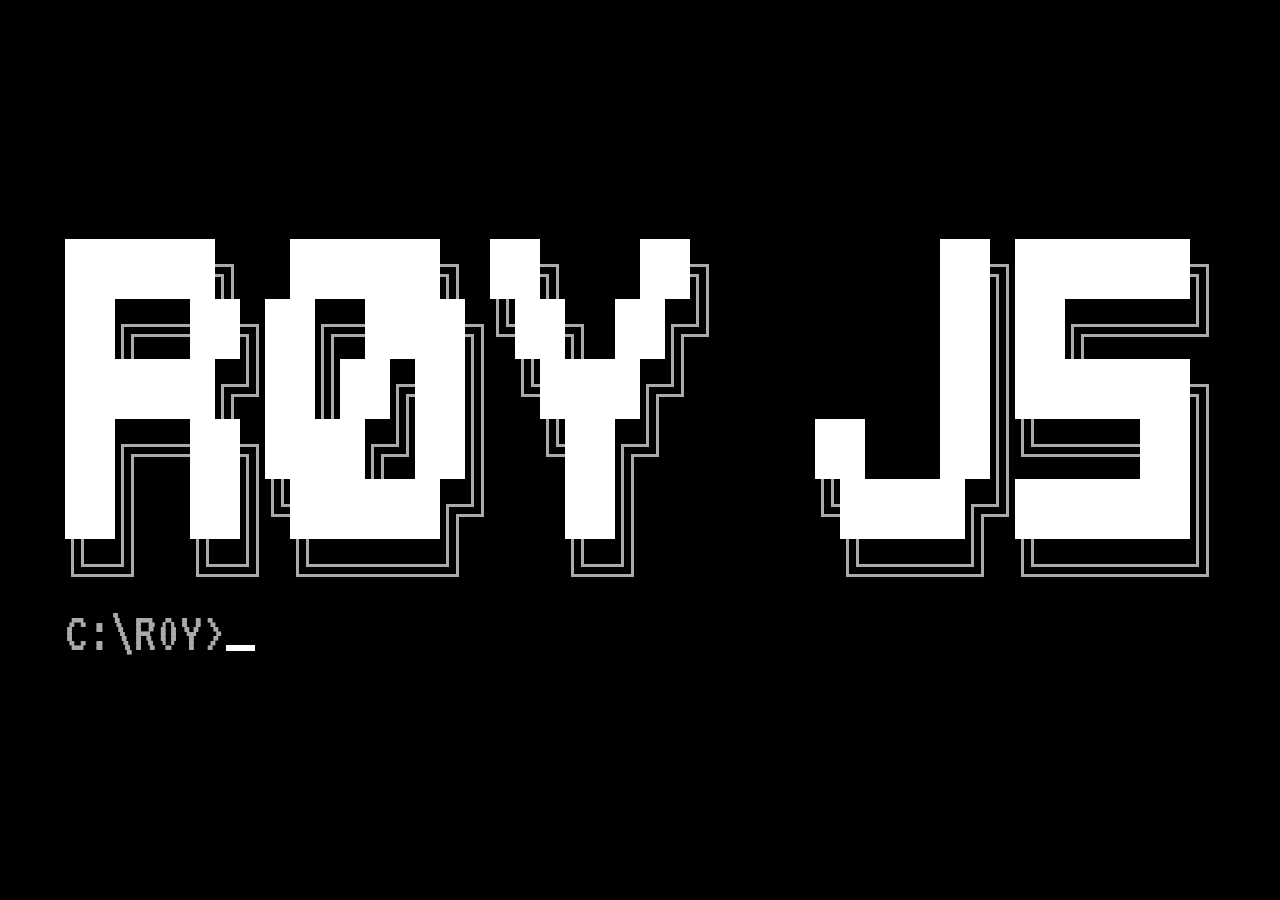
<file: index.html>
<!DOCTYPE html>
<html lang="en">
<head>
<meta charset="utf-8">
<meta name="viewport" content="width=device-width, initial-scale=1, viewport-fit=cover">
<meta name="theme-color" content="#000000">
<meta name="description" content="R0Y JS">
<title>R0Y JS</title>
<link rel="icon" href="data:image/svg+xml,%3Csvg xmlns='http://www.w3.org/2000/svg' viewBox='0 0 16 16'%3E%3Crect width='16' height='16' fill='%23000'/%3E%3Cpath fill='%23fff' d='M3 2h7v1h1v1h1v3h-1v1h-1v1h1v1h1v4h-3v-4H6v4H3zM6 5v2h3V5z'/%3E%3C/svg%3E">
<link rel="preconnect" href="https://fonts.googleapis.com">
<link rel="preconnect" href="https://fonts.gstatic.com" crossorigin>
<link rel="stylesheet" href="https://fonts.googleapis.com/css2?family=VT323&display=swap">
<style>
html,body{margin:0;height:100%;background:#000;color:#fff}
body{overflow:hidden;font-family:"VT323","Lucida Console",Consolas,"Courier New",monospace;-webkit-tap-highlight-color:transparent}
.screen{position:fixed;inset:0;display:grid;place-items:center;
  padding:env(safe-area-inset-top) env(safe-area-inset-right) env(safe-area-inset-bottom) env(safe-area-inset-left)}
.term{display:grid;justify-items:start;gap:.35em}
canvas{display:block;image-rendering:pixelated}
.prompt{font-size:var(--fs,24px);line-height:1;white-space:pre;color:#aaa;visibility:hidden}
.prompt.on{visibility:visible}
.cur{display:inline-block;width:.5em;height:.12em;background:#fff;vertical-align:-.02em;animation:blink 1.06s steps(1) infinite}
@keyframes blink{50%{opacity:0}}
.sr{position:absolute;width:1px;height:1px;overflow:hidden;clip:rect(0 0 0 0);white-space:nowrap}
noscript pre{color:#fff;font-size:2.2vw;line-height:1;margin:0}
@media (prefers-reduced-motion:reduce){.cur{animation:none}}
</style>
</head>
<body>
<h1 class="sr">R0Y JS</h1>
<main class="screen">
  <div class="term">
    <canvas id="art" role="img" aria-label="R0Y JS in large block letters"></canvas>
    <div class="prompt" id="prompt" aria-hidden="true">C:\R0Y&gt;<span class="cur"></span></div>
    <noscript><pre>
██████╗  ██████╗ ██╗   ██╗         ██╗███████╗
██╔══██╗██╔═████╗╚██╗ ██╔╝         ██║██╔════╝
██████╔╝██║██╔██║ ╚████╔╝          ██║███████╗
██╔══██╗████╔╝██║  ╚██╔╝      ██   ██║╚════██║
██║  ██║╚██████╔╝   ██║       ╚█████╔╝███████║
╚═╝  ╚═╝ ╚═════╝    ╚═╝        ╚════╝ ╚══════╝</pre></noscript>
  </div>
</main>
<script>
{
  const R0Y = [
    '██████╗  ██████╗ ██╗   ██╗',
    '██╔══██╗██╔═████╗╚██╗ ██╔╝',
    '██████╔╝██║██╔██║ ╚████╔╝ ',
    '██╔══██╗████╔╝██║  ╚██╔╝  ',
    '██║  ██║╚██████╔╝   ██║   ',
    '╚═╝  ╚═╝ ╚═════╝    ╚═╝   '
  ];
  const JS = [
    '     ██╗███████╗',
    '     ██║██╔════╝',
    '     ██║███████╗',
    '██   ██║╚════██║',
    '╚█████╔╝███████║',
    ' ╚════╝ ╚══════╝'
  ];
  const GAP = '    ';
  const wide = R0Y.map((l, i) => l + GAP + JS[i]);
  const pad = Math.floor((R0Y[0].length - JS[0].length) / 2);
  const stacked = [...R0Y, '', ...JS.map(l => ' '.repeat(pad) + l)];

  const cv = document.getElementById('art'), ctx = cv.getContext('2d');
  const prompt = document.getElementById('prompt');
  const still = matchMedia('(prefers-reduced-motion: reduce)').matches;
  let lines = wide, cw = 8, ch = 16, shown = 0, timer = 0;

  function fit() {
    const dpr = window.devicePixelRatio || 1;
    const W = innerWidth * 0.92, H = innerHeight * 0.8;
    const cellFor = ls => {
      const cols = Math.max(...ls.map(l => [...l].length)), rows = ls.length + 1.6;
      return Math.floor(Math.min(W / cols, H / (rows * 2)) * dpr);
    };
    const a = cellFor(wide), b = cellFor(stacked);
    lines = a >= b ? wide : stacked;
    cw = Math.max(2, a >= b ? a : b);
    const ratio = Math.min(2.4, Math.max(2, (H * dpr) / ((lines.length + 1.6) * cw)));
    ch = Math.round(cw * ratio);
    const cols = Math.max(...lines.map(l => [...l].length));
    cv.width = cols * cw; cv.height = lines.length * ch;
    cv.style.width = cv.width / dpr + 'px'; cv.style.height = cv.height / dpr + 'px';
    prompt.style.setProperty('--fs', Math.max(18, ch / dpr * 0.95) + 'px');
  }

  function cell(c, x, y) {
    const w = cw, h = ch, t = Math.max(1, Math.round(w / 8));
    const v1 = Math.round(w * 0.25), v2 = Math.round(w * 0.625);
    const h1 = Math.round(h * 0.42), h2 = Math.round(h * 0.58);
    const H = (a, b, yy) => ctx.fillRect(x + a, y + yy, b - a, t);
    const V = (xx, a, b) => ctx.fillRect(x + xx, y + a, t, b - a);
    if (c === '█') { ctx.fillStyle = '#fff'; ctx.fillRect(x, y, w, h); return; }
    ctx.fillStyle = '#aaa';
    switch (c) {
      case '═': H(0, w, h1); H(0, w, h2); break;
      case '║': V(v1, 0, h); V(v2, 0, h); break;
      case '╔': H(v1, w, h1); V(v1, h1, h); H(v2, w, h2); V(v2, h2, h); break;
      case '╗': H(0, v2 + t, h1); V(v2, h1, h); H(0, v1 + t, h2); V(v1, h2, h); break;
      case '╚': V(v1, 0, h2 + t); H(v1, w, h2); V(v2, 0, h1 + t); H(v2, w, h1); break;
      case '╝': V(v2, 0, h2 + t); H(0, v2 + t, h2); V(v1, 0, h1 + t); H(0, v1 + t, h1); break;
    }
  }

  function draw(rows) {
    ctx.fillStyle = '#000'; ctx.fillRect(0, 0, cv.width, cv.height);
    for (let r = 0; r < rows; r++) [...lines[r]].forEach((c, i) => cell(c, i * cw, r * ch));
  }

  function boot() {
    fit();
    if (still) { shown = lines.length; draw(shown); prompt.classList.add('on'); return; }
    shown = 0; draw(0);
    const step = () => {
      shown++; draw(shown);
      if (shown < lines.length) timer = setTimeout(step, 55);
      else setTimeout(() => prompt.classList.add('on'), 180);
    };
    timer = setTimeout(step, 250);
  }

  let rz = 0;
  addEventListener('resize', () => {
    cancelAnimationFrame(rz);
    rz = requestAnimationFrame(() => { fit(); draw(Math.min(shown, lines.length)); });
  });
  boot();
}
</script>
</body>
</html>
</file>
